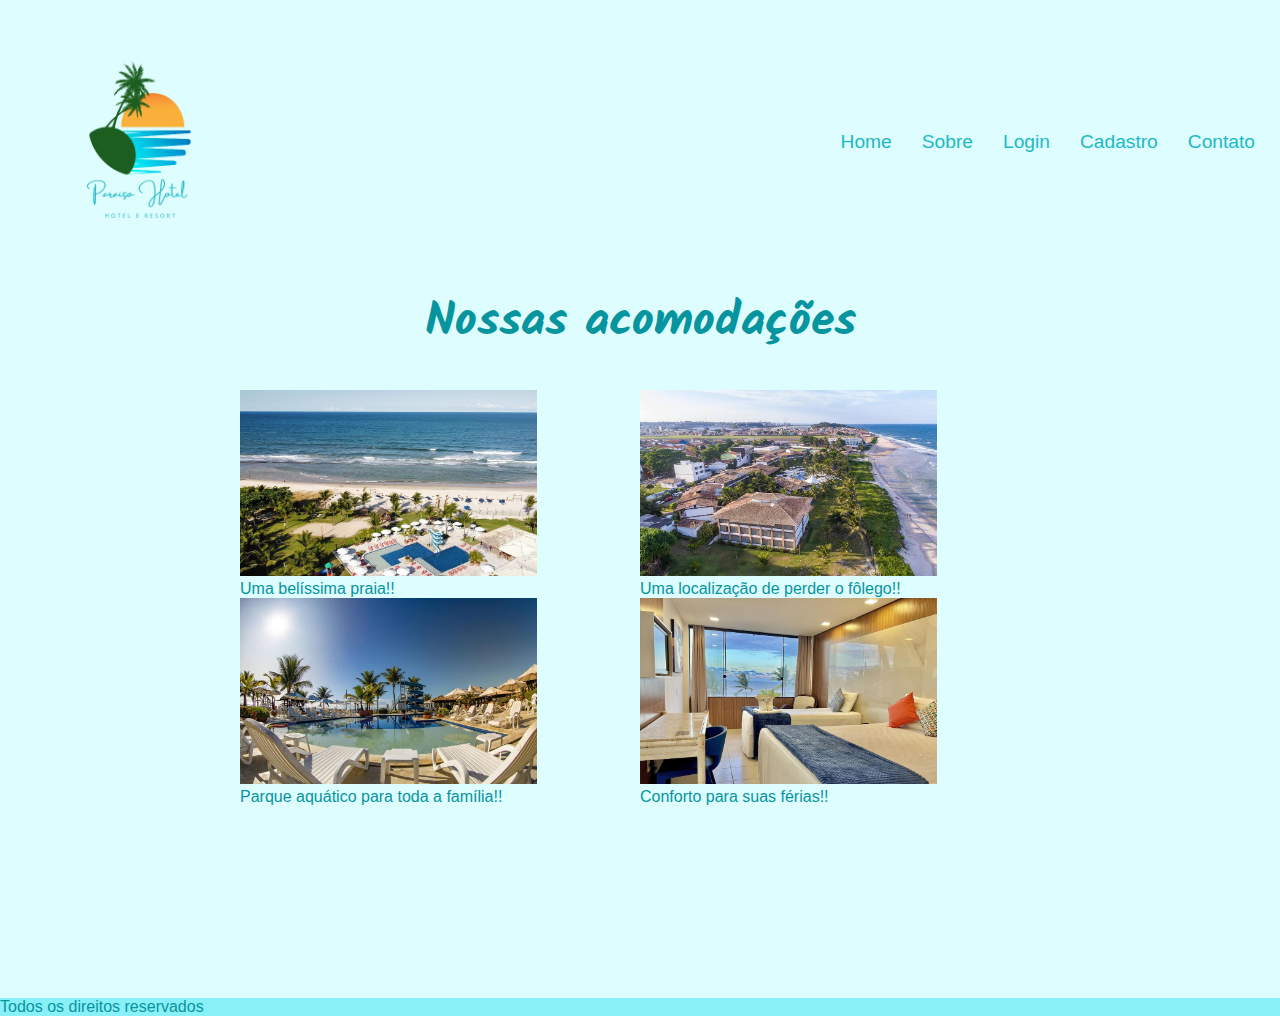
<file: index.html>
<!DOCTYPE html>
<html lang="en">
<head>

    <meta charset="UTF-8">
    <meta name="viewport" content="width=device-width, initial-scale=1.0">
    <link rel="stylesheet" type="text/css" href="css/style.css"/>

    <title>Hotel Paraíso:Home</title>

</head>
<body>
    
    <header>
        <a ref="#"><img src="imagens/logo.png" alt="Hotel Paraíso" style="width: 15rem;height: 15rem;"></a>
        <nav class="menu">
            <li><a href="index.html">Home</a></li>
            <li><a href="sobre.html">Sobre</a></li>
            <li><a href="login.html">Login</a></li>
            <li><a href="cadastro.html">Cadastro</a></li>
            <li><a href="contato.html">Contato</a></li>
        </nav>
    </header>
    <h1>Nossas acomodações</h1>

    <section class="flex">       
        <div>

            <a ref="#"><img src="imagens/praia.jpg" alt="Hotel Paraíso" style="width: 297px;height: 186px;"></a>
            <figcaption>Uma belíssima praia!! </figcaption>
        </div>    
        <div>

            <a ref="#"><img src="imagens/local.jpg" alt="Hotel Paraíso" style="width: 297px;height: 186px;"></a>
            <figcaption>Uma localização de perder o fôlego!! </figcaption>
        </div>
        <div>
            <a ref="#"><img src="imagens/piscina.jpg" alt="Hotel Paraíso" style="width: 297px;height: 186px;"></a>
            <figcaption>Parque aquático para toda a família!! </figcaption>
        </div>
        <div>
            <a ref="#"><img src="imagens/quarto.jpg" alt="Hotel Paraíso" style="width: 297px;height: 186px;"></a>
            <figcaption>Conforto para suas férias!! </figcaption>
        </div>
    </section>
    
    <footer>Todos os direitos reservados</footer>
</body>
</html>
</file>
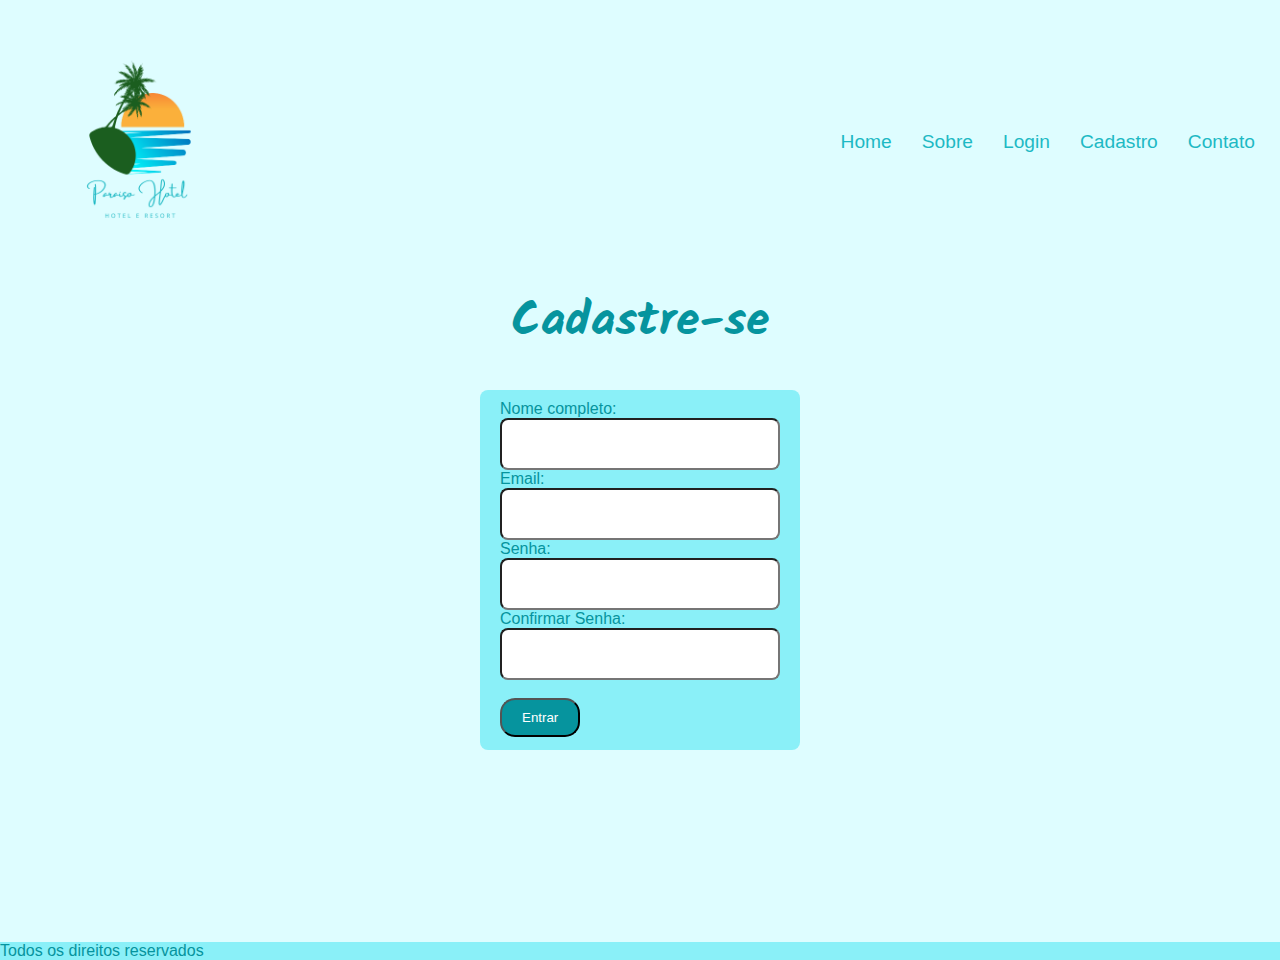
<file: cadastro.html>
<!DOCTYPE html>
<html lang="en">
<head>

    <meta charset="UTF-8">
    <meta name="viewport" content="width=device-width, initial-scale=1.0">
    <link rel="stylesheet" type="text/css" href="css/cadastro.css"/>

    <title>Hotel Paraíso:Cadastro</title>

</head>
<body>
    
    <header>
        <a ref="#"><img src="imagens/logo.png" alt="Hotel Paraíso" style="width: 15rem;height: 15rem;"></a>
        <nav class="menu">
            <li><a href="index.html">Home</a></li>
            <li><a href="sobre.html">Sobre</a></li>
            <li><a href="login.html">Login</a></li>
            <li><a href="cadastro.html">Cadastro</a></li>
            <li><a href="contato.html">Contato</a></li>
        </nav>
    </header>
    <h1>Cadastre-se</h1>
    <div>
        <form action="index.html" method="post">

        <label for="nome">Nome completo:</label> <input type="text" name="nome" id="nome"><br>
        <label for="email">Email:</label> <input type="email" name="email" id="email"><br>
        <label for="senha" >Senha:</label> <input type="password" name="senha" id="senha"><br>
        <label for="csenha">Confirmar Senha:</label> <input type="password" name="csenha" id="csenha"><br>

        <br><button type="submit">Entrar</button>

        </form>


    </div>
    <footer>Todos os direitos reservados</footer>
</body>
</html>
</file>
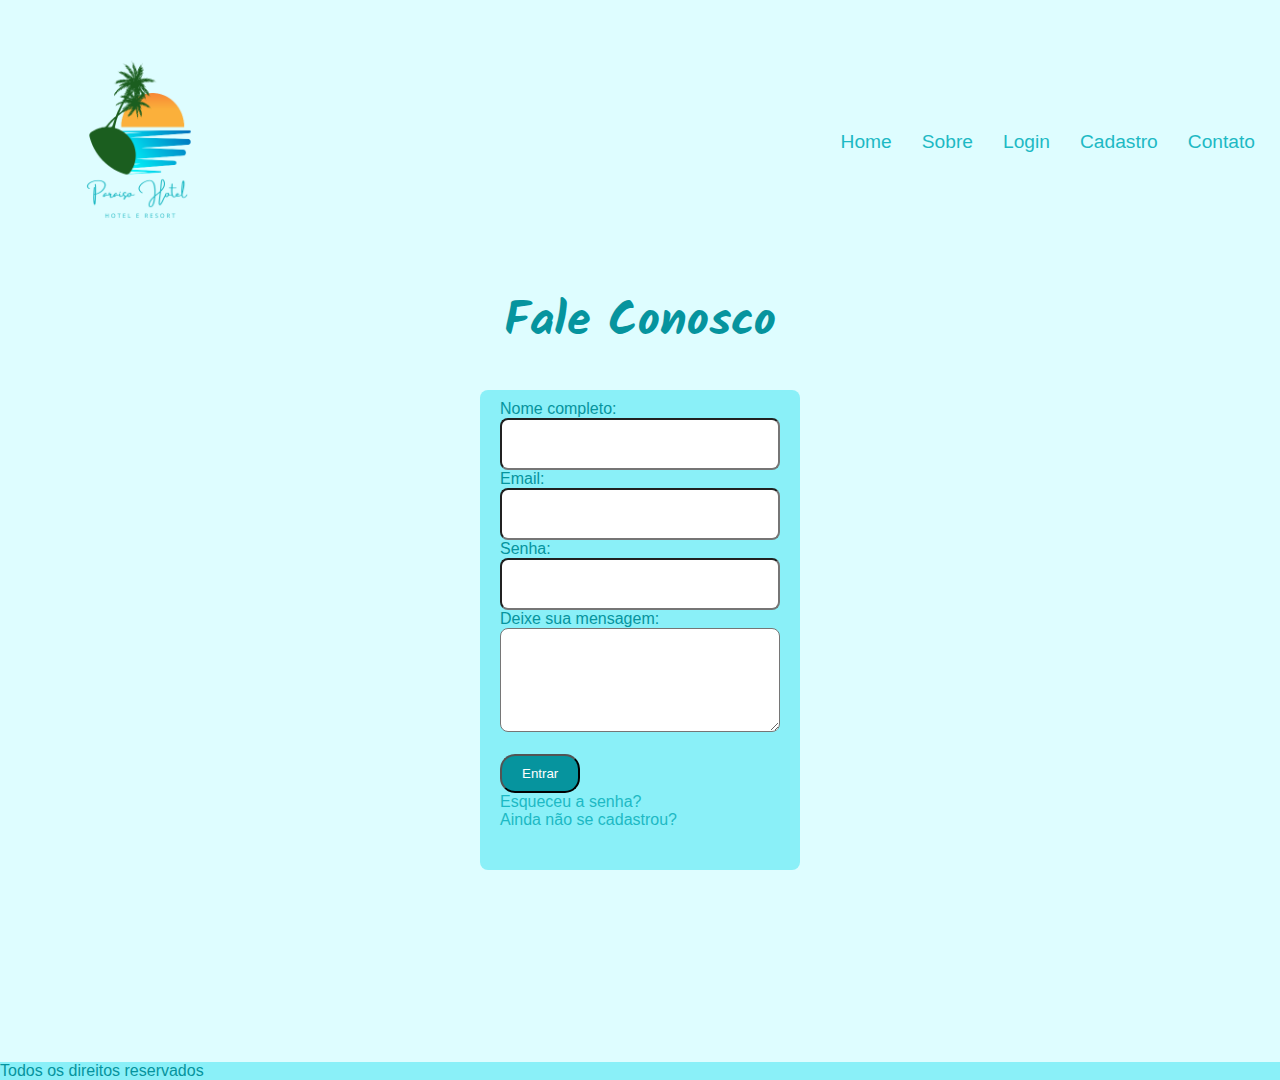
<file: contato.html>
<!DOCTYPE html>
<html lang="en">
<head>

    <meta charset="UTF-8">
    <meta name="viewport" content="width=device-width, initial-scale=1.0">
    <link rel="stylesheet" type="text/css" href="css/contato.css"/>

    <title>Hotel Paraíso:Contato</title>

</head>
<body>
    
    <header>
        <a ref="#"><img src="imagens/logo.png" alt="Hotel Paraíso" style="width: 15rem;height: 15rem;"></a>
        <nav class="menu">
            <li><a href="index.html">Home</a></li>
            <li><a href="sobre.html">Sobre</a></li>
            <li><a href="login.html">Login</a></li>
            <li><a href="cadastro.html">Cadastro</a></li>
            <li><a href="contato.html">Contato</a></li>
        </nav>
    </header>
    <h1>Fale Conosco</h1>
    <div>
        <form action="index.html" method="post">

        <label for="nome">Nome completo:</label> <input type="text" name="nome" id="nome"><br>
        <label for="email">Email:</label> <input type="email" name="email" id="email"><br>
        <label for="senha" >Senha:</label> <input type="password" name="senha" id="senha"><br>
        <label for="mensagem">Deixe sua mensagem:</label><br>
        <textarea name="mensagem" rows="4" cols="30" id="mensagem"></textarea><br>
        <br><button type="submit">Entrar</button>

        </form>

        <a href="recuperar.html">Esqueceu a senha?</a><br>
        <a href="cadastro.html">Ainda não se cadastrou?</a>

    </div>
    <footer>Todos os direitos reservados</footer>
</body>
</html>
</file>
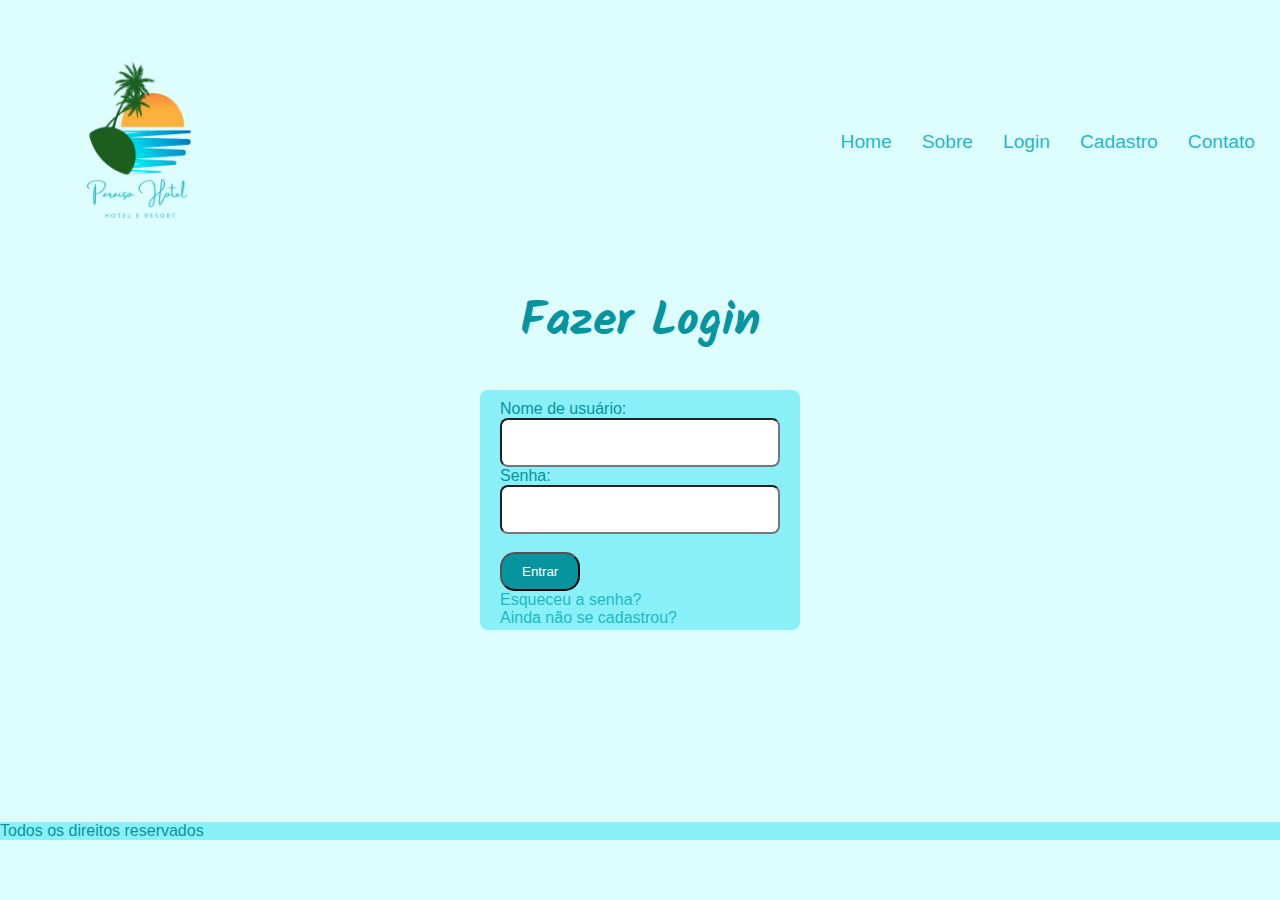
<file: login.html>
<!DOCTYPE html>
<html lang="en">
<head>

    <meta charset="UTF-8">
    <meta name="viewport" content="width=device-width, initial-scale=1.0">
    <link rel="stylesheet" type="text/css" href="css/login.css"/>

    <title>Hotel Paraíso:Login</title>

</head>
<body>
    
    <header>
        <a ref="#"><img src="imagens/logo.png" alt="Hotel Paraíso" style="width: 15rem;height: 15rem;"></a>
        <nav class="menu">
            <li><a href="index.html">Home</a></li>
            <li><a href="sobre.html">Sobre</a></li>
            <li><a href="login.html">Login</a></li>
            <li><a href="cadastro.html">Cadastro</a></li>
            <li><a href="contato.html">Contato</a></li>
        </nav>
    </header>
    <h1>Fazer Login</h1>
    <div>
        <form action="index.html" method="post">

        <label for="nome">Nome de usuário:</label> <input type="text" name="nome" id="nome"><br>
        <label for="senha" >Senha:</label> <input type="password" name="senha" id="senha"><br>
 
        <br><button type="submit">Entrar</button>

        </form>

        <a href="recuperar.html">Esqueceu a senha?</a><br>
        <a href="cadastro.html">Ainda não se cadastrou?</a>

    </div>
    <footer>Todos os direitos reservados</footer>
</body>
</html>
</file>
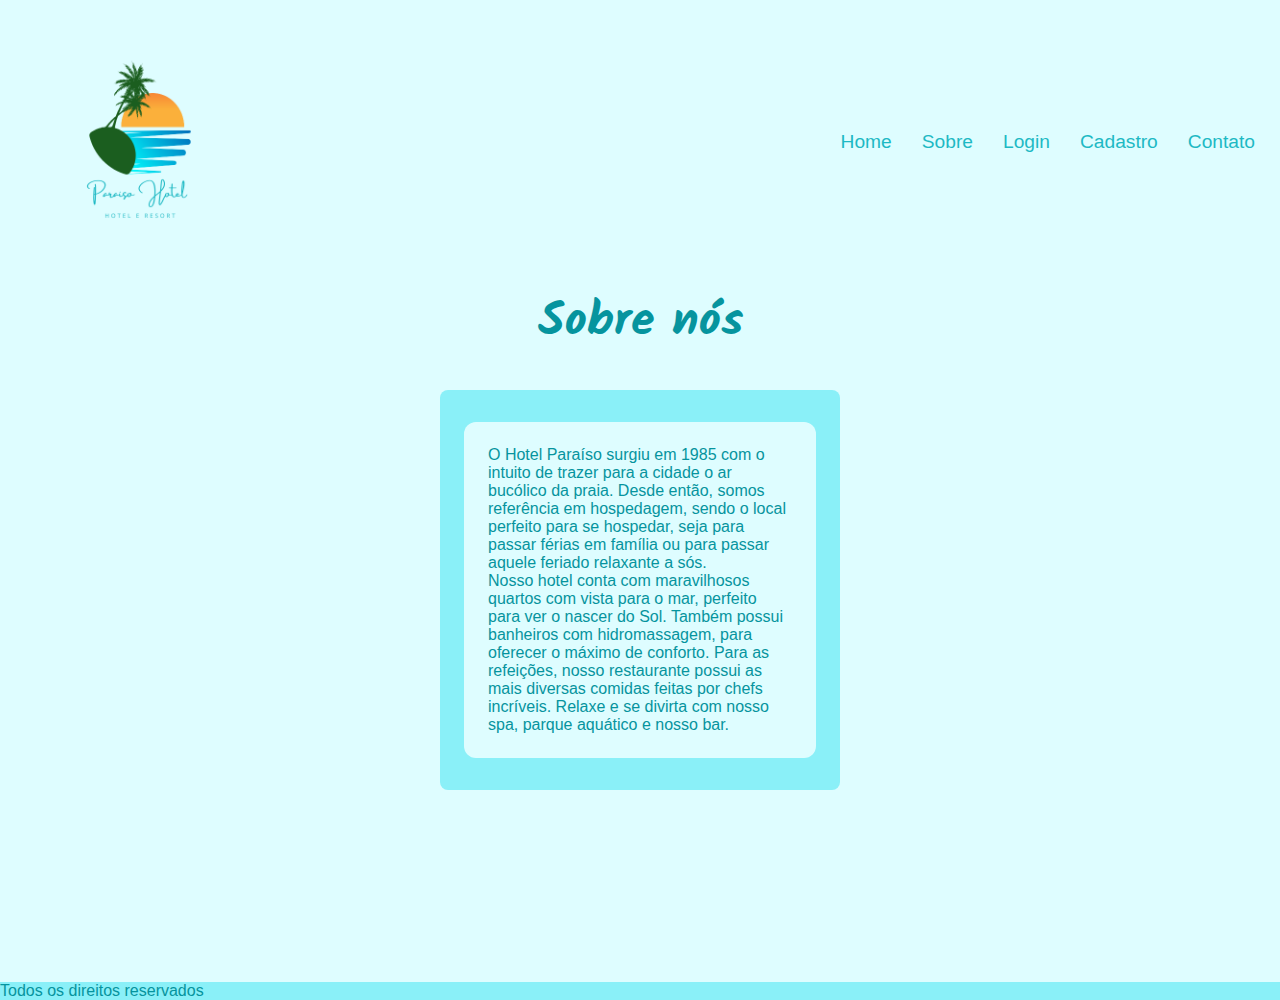
<file: sobre.html>
<!DOCTYPE html>
<html lang="en">
<head>

    <meta charset="UTF-8">
    <meta name="viewport" content="width=device-width, initial-scale=1.0">
    <link rel="stylesheet" type="text/css" href="css/sobre.css"/>

    <title>Hotel Paraíso:Sobre</title>

</head>
<body>
    
    <header>
        <a ref="#"><img src="imagens/logo.png" alt="Hotel Paraíso" style="width: 15rem;height: 15rem;"></a>
        <nav class="menu">
            <li><a href="index.html">Home</a></li>
            <li><a href="sobre.html">Sobre</a></li>
            <li><a href="login.html">Login</a></li>
            <li><a href="cadastro.html">Cadastro</a></li>
            <li><a href="contato.html">Contato</a></li>
        </nav>
    </header>
    <h1>Sobre nós</h1>
    <div>
        <p>O Hotel Paraíso surgiu em 1985 com o intuito de trazer para a cidade o ar bucólico da praia. Desde então, somos referência em hospedagem, sendo o local perfeito para se hospedar, seja para passar férias em família ou para passar aquele feriado relaxante a sós.<br>Nosso hotel conta com maravilhosos quartos com vista para o mar, perfeito para ver o nascer do Sol. Também possui banheiros com hidromassagem, para oferecer o máximo de conforto. Para as refeições, nosso restaurante possui as mais diversas comidas feitas por chefs incríveis. Relaxe e se divirta com nosso spa, parque aquático e nosso bar.</p>
    </div>
    <footer>Todos os direitos reservados</footer>
</body>
</html>
</file>
<file: css/style.css>
@import url('https://fonts.googleapis.com/css2?family=Kalam:wght@300&display=swap');


*{
    margin:0;
    padding:0;
    box-sizing: border-box;
    font-family: Arial, Helvetica, sans-serif;
    color: #06949e;
}
body {
    background-color: #DEFDFF;
    height: 100vh;

}
h1{
    text-align: center;
    margin-bottom: 30px;
    font-family: "Kalam", cursive;
    font-size: 3em;
    color: #06949e;

}

header{
    display: flex;
    justify-content: space-between;
    align-items: center;
    padding:  20px;
    min-height: 50px;
} 
ul,li{
    list-style: none;
    font-size: 1.2rem;
    
}
footer{
    color: #06949e;
    margin-top: 12em;
    margin-bottom: 0px;
    background-color: #8AF0F8;
    
}
a{
    text-decoration: none;
    color: #1DB9C4;
}
.menu{
    display:flex;
}
.menu li{
    margin-left: 20px;
}
.menu li a{
    padding: 5px;

}


.flex{
    display: flex;
    flex-wrap: wrap;
    max-width: 800px;
    margin: 0 auto;
    
}

.flex > div{
    flex: 1 1 200px;
}
</file>
<file: css/cadastro.css>
@import url('https://fonts.googleapis.com/css2?family=Kalam:wght@300&display=swap');


*{
    margin:0;
    padding:0;
    box-sizing: border-box;
    font-family: Arial, Helvetica, sans-serif;
    color: #06949e;
}
body {
    background-color: #DEFDFF;
    height: 100vh;

}
h1{
    text-align: center;
    margin-bottom: 30px;
    font-family: "Kalam", cursive;
    font-size: 3em;
    color: #06949e;

}

header{
    display: flex;
    justify-content: space-between;
    align-items: center;
    padding:  20px;
    min-height: 50px;
} 
ul,li{
    list-style: none;
    font-size: 1.2rem;
    
}
footer{
    color: #06949e;
    margin-top: 12em;
    margin-bottom: 0px;
    background-color: #8AF0F8;
    
}
a{
    text-decoration: none;
    color: #1DB9C4;
}
.menu{
    display:flex;
}
.menu li{
    margin-left: 20px;
}
.menu li a{
    padding: 5px;

}

div {
    height: 22.5rem;
    width: 20rem;
    font-family: Arial, Helvetica, sans-serif;
    background-color: #8AF0F8;
    margin-top: 10px;
    margin-bottom: 10px;
    margin-left: auto;
    margin-right: auto;
    padding-top: 10px;
    padding-bottom: 10px;
    padding-left: 20px;
    padding-right: 20px;
    border-radius: 8px;
  }

  input[type=text], input[type=email], input[type=password], textarea {
    width: 100%;
    border-radius: 8px;
    font-size: 16px;
    padding: 15px;
    margin: 0px;
    outline: 0;
    height: auto;
    box-shadow: 0,1px,0;
  }

button{
    background-color: #06949e;
    border-radius: 15px;
    color: white;
    padding-top: 10px;
    padding-bottom: 10px;
    padding-left:20px ;
    padding-right: 20px;
    text-align: center;
    text-decoration: none;
    cursor: pointer;
}
</file>
<file: css/contato.css>
@import url('https://fonts.googleapis.com/css2?family=Kalam:wght@300&display=swap');


*{
    margin:0;
    padding:0;
    box-sizing: border-box;
    font-family: Arial, Helvetica, sans-serif;
    color: #06949e;
}
body {
    background-color: #DEFDFF;
    height: 100vh;

}
h1{
    text-align: center;
    margin-bottom: 30px;
    font-family: "Kalam", cursive;
    font-size: 3em;
    color: #06949e;

}

header{
    display: flex;
    justify-content: space-between;
    align-items: center;
    padding:  20px;
    min-height: 50px;
} 
ul,li{
    list-style: none;
    font-size: 1.2rem;
    
}
footer{
    color: #06949e;
    margin-top: 12em;
    margin-bottom: 0px;
    background-color: #8AF0F8;
    
}
a{
    text-decoration: none;
    color: #1DB9C4;
}
.menu{
    display:flex;
}
.menu li{
    margin-left: 20px;
}
.menu li a{
    padding: 5px;

}

div {
    height: 30rem;
    width: 20rem;
    font-family: Arial, Helvetica, sans-serif;
    background-color: #8AF0F8;
    margin-top: 10px;
    margin-bottom: 10px;
    margin-left: auto;
    margin-right: auto;
    padding-top: 10px;
    padding-bottom: 10px;
    padding-left: 20px;
    padding-right: 20px;
    border-radius: 8px;
  }

  input[type=text], input[type=email], input[type=password], textarea {
    width: 100%;
    border-radius: 8px;
    font-size: 16px;
    padding: 15px;
    margin: 0px;
    outline: 0;
    height: auto;
    box-shadow: 0,1px,0;
  }

button{
    background-color: #06949e;
    border-radius: 15px;
    color: white;
    padding-top: 10px;
    padding-bottom: 10px;
    padding-left:20px ;
    padding-right: 20px;
    text-align: center;
    text-decoration: none;
    cursor: pointer;
}
</file>
<file: css/login.css>
@import url('https://fonts.googleapis.com/css2?family=Kalam:wght@300&display=swap');


*{
    margin:0;
    padding:0;
    box-sizing: border-box;
    font-family: Arial, Helvetica, sans-serif;
    color: #06949e;
}
body {
    background-color: #DEFDFF;
    height: 100vh;

}
h1{
    text-align: center;
    margin-bottom: 30px;
    font-family: "Kalam", cursive;
    font-size: 3em;
    color: #06949e;

}

header{
    display: flex;
    justify-content: space-between;
    align-items: center;
    padding:  20px;
    min-height: 50px;
} 
ul,li{
    list-style: none;
    font-size: 1.2rem;
    
}
footer{
    color: #06949e;
    margin-top: 12em;
    margin-bottom: 0px;
    background-color: #8AF0F8;
    
}
a{
    text-decoration: none;
    color: #1DB9C4;
}
.menu{
    display:flex;
}
.menu li{
    margin-left: 20px;
}
.menu li a{
    padding: 5px;

}

div {
    height: 15rem;
    width: 20rem;
    font-family: Arial, Helvetica, sans-serif;
    background-color: #8AF0F8;
    margin-top: 10px;
    margin-bottom: 10px;
    margin-left: auto;
    margin-right: auto;
    padding-top: 10px;
    padding-bottom: 10px;
    padding-left: 20px;
    padding-right: 20px;
    border-radius: 8px;
  }

input[type=text], input[type=password] {
    width: 100%;
    border-radius: 8px;
    padding: 15px;
    margin: 0px;
    height: auto;
    /* box-shadow: 0,1px,0; */
  }

button{
    background-color: #06949e;
    border-radius: 15px;
    color: white;
    padding-top: 10px;
    padding-bottom: 10px;
    padding-left:20px ;
    padding-right: 20px;
    text-align: center;
    text-decoration: none;
    cursor: pointer;
}
</file>
<file: css/sobre.css>
@import url('https://fonts.googleapis.com/css2?family=Kalam:wght@300&display=swap');


*{
    margin:0;
    padding:0;
    box-sizing: border-box;
    font-family: Arial, Helvetica, sans-serif;
    color: #06949e;
}
body {
    background-color: #DEFDFF;
    height: 100vh;

}
h1{
    text-align: center;
    margin-bottom: 30px;
    font-family: "Kalam", cursive;
    font-size: 3em;
    color: #06949e;

}

header{
    display: flex;
    justify-content: space-between;
    align-items: center;
    padding:  20px;
    min-height: 50px;
} 
ul,li{
    list-style: none;
    font-size: 1.2rem;
    
}

div {
    height: 25rem;
    width: 25rem;
    font-family: Arial, Helvetica, sans-serif;
    background-color: #8AF0F8;
    margin-top: 1em;
    margin-bottom: 1em;
    margin-left: auto;
    margin-right: auto;
    padding-top: 1.5em;
    padding-bottom: 1.5em;
    padding-left: 1.5em;
    padding-right: 1.5em;
    border-radius: 8px;
  }

p{
    margin-top: 0.5em;
    margin-bottom: 0.5em;
    margin-left: auto;
    margin-right: auto;
    padding-top: 1.5em;
    padding-bottom: 1.5em;
    padding-left: 1.5em;
    padding-right: 1.5em;
    border-radius: 12px;
    background-color: #DEFDFF;
}

footer{
    color: #06949e;
    margin-top: 12em;
    margin-bottom: 0px;
    background-color: #8AF0F8;
    
}
a{
    text-decoration: none;
    color: #1DB9C4;
}
.menu{
    display:flex;
}
.menu li{
    margin-left: 20px;
}
.menu li a{
    padding: 5px;

}
</file>
